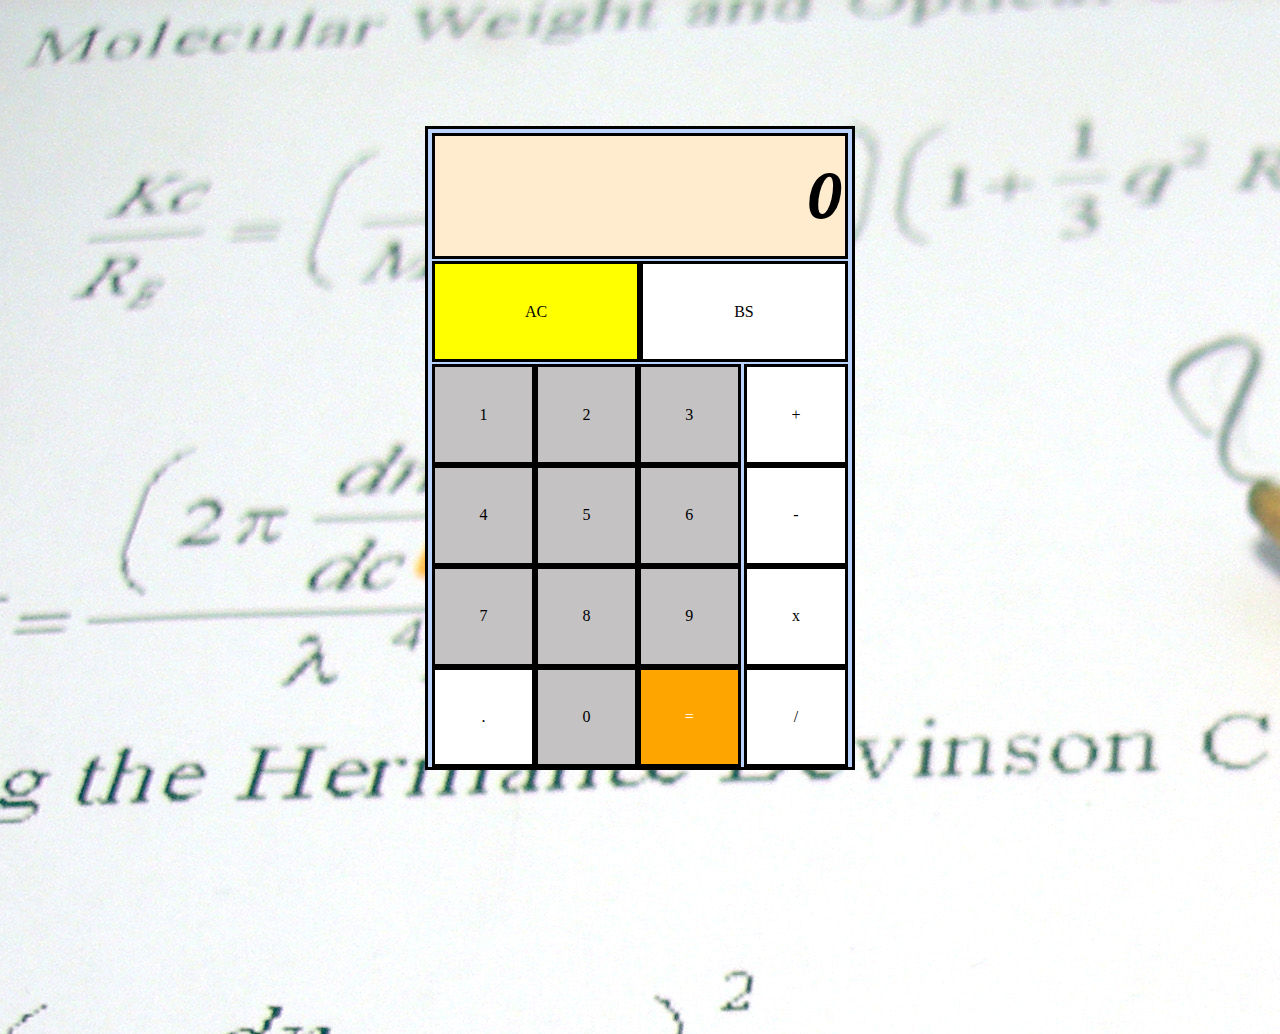
<file: calculator.html>
<html>
    <head>
        <meta name='viewport' content='width=device-width'>
        <link href="https://fonts.googleapis.com/css?family=Lobster" rel="stylesheet" type="text/css">
    </head>
    <style>
        body{
            height: 100vh;
            background-image: url('calculation.jpg');
        }
        
        #screen{
            background-color:blanchedalmond;
            font-size: 60px; 
            display:flex;
            justify-content:flex-end;
            
            align-items: center;
            padding-right: 1%;
            border: solid black; 
             
            }

        #screenPara{
            
            text-align: right !important;
            font-family: Lobster;
            
        }
        
        #mainBody{
            /*justify-items: center;*/
            margin: 10% 33% 5% 33%;
            height: 70vh;
            border: solid black;
            display: grid;
            grid-template-rows: 20% 16% 64%;
            gap: 2px;
            padding: 4px;
            background-color: rgb(187, 211, 255);

        }

        @media screen and (max-width: 480px)
        {
            #mainBody {
                width: 80vw;
                margin: 20% 10% 20% 10%;
            }

            #screenPara{
                text-align:right;
                justify-content: right;
            }

            #screen{
               text-align:right;
                justify-content: right; 
            }

        }

        #buttons{
            display:grid;
            grid-template-columns:75% 25%;
            
        }

        #numbers{
            display:grid;
            grid-template-columns:33% 33% 33%;
            text-align:center;

            
            
        }
        #buttonsRight{
            display:grid;
            grid-template-rows:25% 25% 25%;
            text-align:center;
            background-color: white;
            
            
        }

        #equal{
            background-color: orange;
            color:white;
        }

        #clear{
            background-color:yellow;
            color:black;
        }

        #auxButtons{
            display:grid;
            grid-template-columns:50% 50%;
        }

        #BS{
            background-color: white;
        }
        #point{
            background-color: white;
        }
        

       
        
        .display{

        }

        .numbers{
            background-color: rgb(196, 194, 194);
            border: solid  black;
            display:flex;
            justify-content: center;
            align-items: center;
            transition: all .08s ease;
            
            
        }

        .buttons{
            border: solid  black;
            display:flex;
            justify-content: center;
            align-items: center;
            transition: all .08s ease;
        }

        .operations{

        }

        .pressing{
            transform:scale(0.95);
            box-shadow: 0 0 1rem black;
        }


    </style>


    <body style.height='100vh'>

        <div id='mainBody'>  
            <div id='screen'><p id='screenPara'>0</p></div>
            
            <div id='auxButtons'>
                
                <div data-key='clear' id='clear' class='buttons'>AC</div>
                <div data-key='BS' id='BS' class='buttons'>BS</div>



            </div>

            <div id='buttons'>
                <div id='numbers'>
                    <div data-key='1' class='numbers'>1</div>
                    <div data-key='2' class='numbers'>2</div>
                    <div data-key='3' class='numbers'>3</div>
                    <div data-key='4' class='numbers'>4</div>
                    <div data-key='5' class='numbers'>5</div>
                    <div data-key='6' class='numbers'>6</div>
                    <div data-key='7' class='numbers'>7</div>
                    <div data-key='8' class='numbers'>8</div>
                    <div data-key='9' class='numbers'>9</div>
                    <div data-key='.' id="point" class='buttons'>.</div>
                    <div data-key='0' class='numbers'>0</div>
                    <div data-key='equal' id='equal' class='buttons' >=</div>
                </div>
                
                <div id='buttonsRight'>
                    
                    <div data-key='+' id='add' class='buttons'>+</div>
                    <div data-key='-' id='subtract' class='buttons'>-</div>
                    <div data-key='x' id='multiply' class='buttons'>x</div>
                    <div data-key='/' id='divide' class='buttons'>/</div>
                </div>
                
                
            </div> 

        </div>  





    </body>







    <script>
        
        var lastButton='';
        const displayScreen = document.querySelector('#screen');
        const para = document.querySelector('#screenPara');
        var displayValue=displayScreen.textContent;

        function add(a,b){
            return limitDecimal(Number(a) + Number(b));
        }

        function subtract(a,b){
            return limitDecimal(a-b);
        }

        function multiply(a,b){
            return limitDecimal(a*b);
        }

        function divide(a,b){
                       
            return limitDecimal(a/b);
        }

        function limitDecimal(operation){
            if ((operation)%1===0) {
                return operation;
            } else {
                calc = (operation).toString();
                intDecimal=calc.split(".");
                
                if ((intDecimal[0].length + intDecimal[1].length) >12) {
                    decimalCases = 12 - intDecimal[0].length;
                    
                    return Math.floor(calc*Math.pow(10,decimalCases))/Math.pow(10,decimalCases);
                } else {
                    return calc;
                }
            }
            
            
        }

        function operate(operator,a,b){
            const operation = document.querySelector(`div[data-key="${operator}"]`);
            const operationFunction = operation.attributes[1].value;
            lastButton='equal';
            return window[operationFunction](a,b);
            
        }

        function pressButton(digit){
            ids = ['1','2','3','4','5','6','7','8','9','0','.','equal','+','-','x','/','clear','BS'];
            


            if (ids.includes(digit)){

                const pressed = document.querySelector(`div[data-key="${digit}"]`)
                pressed.classList.add('pressing');
                /*pressed.addEventListener('transitionend',removeTransition(pressed))*/

                if (lastButton=='equal') {
                    clear();
                }

                if (digit=="equal"){
                    equationParts=[];
                    var displayValue=para.textContent;
                    equationParts=displayValue.split(" ");

                    while (equationParts.length > 1){
                        const lookingOP = equationParts.findIndex((part) => (part == "/") || (part == "x"));
                        if (lookingOP > 0){
                            result = operate(equationParts[lookingOP],equationParts[lookingOP-1],equationParts[lookingOP+1]);
                            /*equationParts.splice(equationParts.length-1);*/
                            equationParts.splice(lookingOP-1,3);
                            equationParts.splice(lookingOP-1,0,result.toString());
                        } else {
                            const lookingOP = equationParts.findIndex((part) => (part == "+") || (part == "-"));
                            result = operate(equationParts[lookingOP],equationParts[lookingOP-1],equationParts[lookingOP+1]);
                            /*equationParts.splice(equationParts.length-1);*/
                            equationParts.splice(lookingOP-1,3);
                            equationParts.splice(lookingOP-1,0,result.toString());

                        }

                    }
                    clear();
                    updateDisplay(displayValue,equationParts[0]);
                    /*pressed.classList.remove('pressing');*/
                    

                } else {
                    if (digit=="clear"){
                        updateDisplay(displayValue,"clear");
                        lastButton='';
                        /*pressed.classList.remove('pressing');*/
                    } else{
                    
                        
                        updateDisplay(displayValue,digit);
                        lastButton='';
                        /*pressed.classList.remove('pressing');*/
                    }
                } 
            }
        }

        function clear(){
            displayValue = "0";
            para.textContent=displayValue;
        }

        function countDecimals(value){
            if(Math.floor(value)===value)return 0;
            return value.toString().split('.')[1].length || 0;
        }

        function updateDisplay(displayValue,btnValue){
            displayValue=para.textContent;
            if (btnValue == "clear") {
                clear();
            } else {
            
                if (displayValue=="0"){
                    if (btnValue=="BS"){
                        displayValue=displayValue;
                    } else{ 
                    
                        displayValue=btnValue.toString();
                        para.textContent=displayValue;
                    }
                } else {
                    if (btnValue=="BS"){
                        equationParts=displayValue.split("");
                        console.log(equationParts[equationParts.length-1]);
                        if (equationParts[equationParts.length-1]==" ") {
                            
                            equationParts.splice(equationParts.length-3,3)
                        } else {

                            equationParts.splice(equationParts.length-1);
                        }
                        
                        displayValue=equationParts.join("");

                      
                    }else{
                        
                        
                        if (para.offsetWidth > (0.9*displayScreen.offsetWidth)) {
                            
                            displayValue = displayValue;
                        } else {
                        
                            if ((btnValue === "+") || (btnValue==="-") || (btnValue==="x") || (btnValue==="/")){
                                displayValue = displayValue + " " +btnValue.toString()+" ";
                            } else {
                            
                                displayValue = displayValue + btnValue.toString();

                            }
                        }
                        }

                    
                    para.textContent=displayValue;
                    
                    
                    
                }
            }
        }

        function removeTransition(e) {
            if (e.propertyName !== 'transform') return;
            this.classList.remove('pressing');
        }

        const numbers = document.querySelectorAll('.numbers')
        numbers.forEach(number=>number.addEventListener('transitionend',removeTransition));

        const buttons = document.querySelectorAll('.buttons')
        buttons.forEach(button=>button.addEventListener('transitionend',removeTransition));

        function mouseClick(e){
            pressButton(e.target.attributes[0].value);
        }

        function keyBoardClick(e){
            console.log(e.keyCode);
            var dict = {
                96: '0',
                97: '1',
                98: '2',
                99: '3',
                100: '4',
                101: '5',
                102: '6',
                103: '7',
                104: '8',
                105: '9',
                48: '0',
                49: '1',
                50: '2',
                51: '3',
                52: '4',
                53: '5',
                54: '6',
                55: '7',
                56: '8',
                57: '9',
                107: '+',
                109: '-',
                106: 'x',
                111: '/',
                110: '.',
                13: 'equal',
                8: 'BS'
            }
            console.log(dict);
            console.log(Object.keys(dict));
            console.log(dict['97']);
            if (Object.keys(dict).includes((e.keyCode)).toString()) {
                dictKey = e.keyCode.toString();
                console.log(dict[dictKey]);
                pressButton(dict[dictKey]);
            }
        }


        window.addEventListener('click',mouseClick);
        window.addEventListener('keydown',keyBoardClick);



    </script>

</html>
</file>
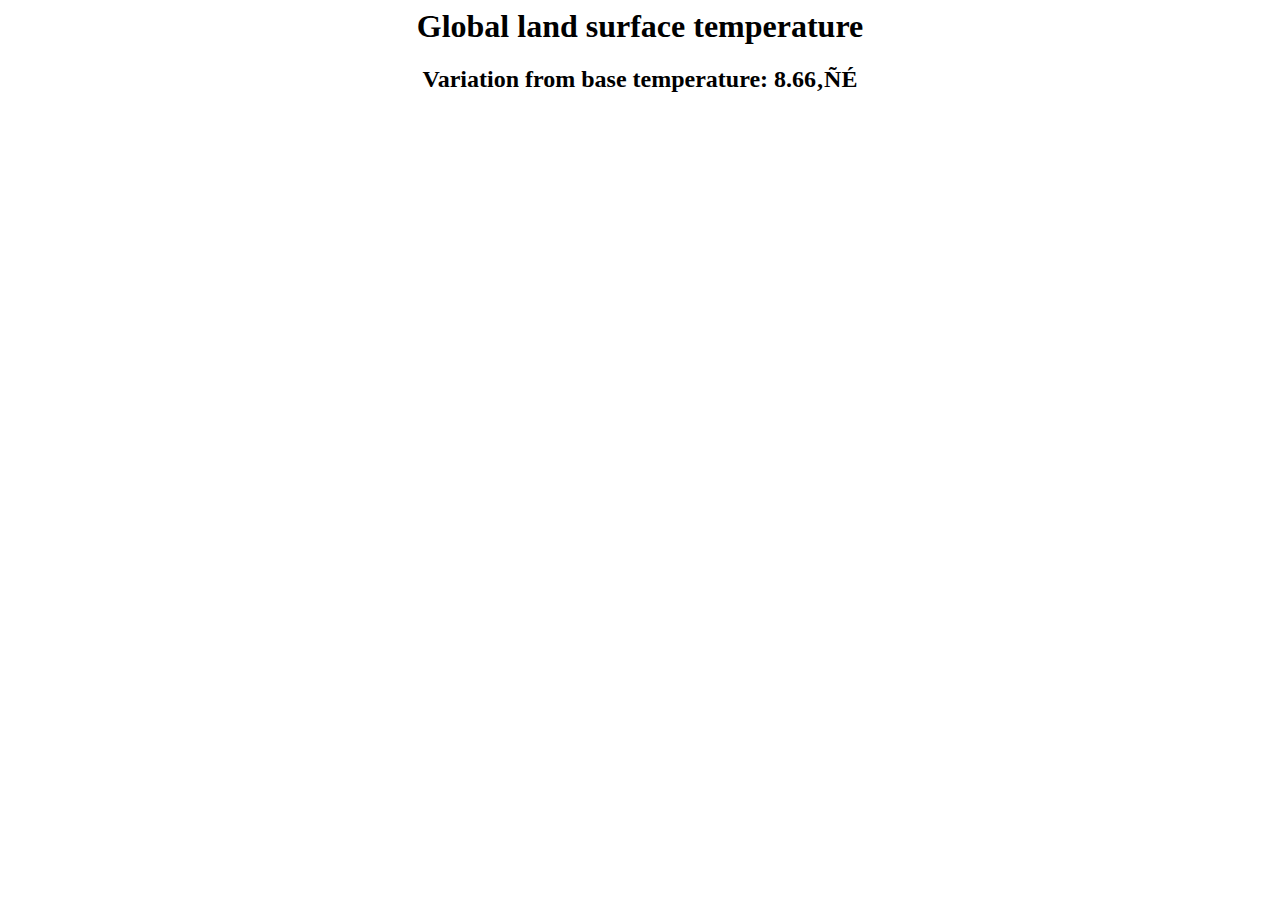
<file: heat_map.html>
<html>
    <head>
        <script src="https://d3js.org/d3.v5.min.js" charset="utf-8"></script>

    </head>
    
    <style>
        .rect:hover{
            stroke: black;
            
        }

        #pageTitle{
            
            display:flex;
            flex-direction: column;
            justify-content: center;
            text-align: center;
        }

        #body{
            display:flex;
            justify-content: center;
        }
    </style>
    
    <body>
        <h1 id='pageTitle'>Global land surface temperature</h1>
        <h2 id='pageTitle'>Variation from base temperature: 8.66℃</h2>
        
       
    </body>

    <script>

        document.addEventListener('DOMContentLoaded',function(){
            const req = new XMLHttpRequest();
            req.open('GET','https://raw.githubusercontent.com/freeCodeCamp/ProjectReferenceData/master/global-temperature.json',true);
            req.send();
            req.onload=function(){
                const json = JSON.parse(req.responseText);
                const w = 0.9*window.innerWidth;
                const h = 0.7*window.innerHeight;
                const padding = 50;
                
                const legendLabel = {
                                    0: '-7.5℃ - -5.0℃',
                                    1: '-5.0℃ - -2.5℃',
                                    2: '-2.5℃ - -0℃',
                                    3:'0℃ - 2.5℃',
                                    4: '2.5℃ - 5.0℃',
                                    5: '5.0℃ - 7.5℃'

                };

                const monthsNames = {
                                    1: 'January',
                                    2: 'February',
                                    3:'March',
                                    4:'April',
                                    5:'May',
                                    6:'June',
                                    7:'July',
                                    8:'August',
                                    9:'September',
                                    10: 'October',
                                    11:'November',
                                    12:'December'
                };

                console.log(d3.schemePastel1);
                colorArray=['#b7fcc8','#fcab68','#5e79f3','#c06122','#0532fc','#af2a08'];


                const baseTemperature = json.baseTemperature;
                var color = d3.scaleOrdinal(colorArray);
                
                console.log(color);

                const xScale=d3.scaleLinear().domain([d3.min(json.monthlyVariance,(d)=>d.year),d3.max(json.monthlyVariance,(d)=>d.year)]).range([2*padding,w-3*padding]);
                const yScale=d3.scaleBand()
                                .domain([1,2,3,4,5,6,7,8,9,10,11,12])
                                .range([h-2*padding,0.5*padding])
                                .paddingInner(0)
                                .paddingOuter(0)
                                .align(0)
                                .round(false);
                
                const totalYears = d3.max(json.monthlyVariance,(d)=>d.year) - d3.min(json.monthlyVariance,(d)=>d.year);

                const svg = d3.select("body")
                            .append("svg")
                            .attr("width", w)
                            .attr("height", h)
                            .style('margin-left',0.06*window.innerWidth/2);

                svg.selectAll("rect")
                .data(json.monthlyVariance)
                .enter()
                .append("rect")
                .attr("x", (d)=>xScale(d.year))
                .attr("y", (d)=>yScale(d.month))
                .attr('fill',(d)=>color(adjustVariance(d.variance)))
                .attr("width", (w-5*padding)/(totalYears))
                .attr("height", (h-2*padding)/12)
                .attr('class','rect')
                .append('title')
                .attr('id','tooltip')
                .text((d)=>'Year: '+d.year+'\nMonth: '+monthsNames[d.month]+'\nVariance: '+d.variance+'℃');
                
                var ticks = [1,2,3,4,5,6,7,8,9,10,11,12];
                var tickLabels = ['January','February','March','April','May','June','July','August','September','October','November','December'];

                const xAxis = d3.axisBottom(xScale)
                                .tickFormat(d3.format('d'));
                const yAxis = d3.axisLeft(yScale)
                                .tickValues(ticks)
                                .tickFormat((d,i)=> tickLabels[i])
                                .tickSize(10,1);



                svg.append('g')
                    .attr('transform','translate(0,'+(h-(2*padding-1))+')')
                    .attr('id','x-axis')

                    .call(xAxis)
                
                svg.append('text')
                    
                    .attr('x',(w-4*padding)/2)
                    .attr('dy',h-padding)
                    .style('font-size',22)
                    .style('color','black')
                    .text('Years');
                
                
                
                svg.append('g')
                    .attr('transform','translate('+2*padding+','+0+')')
                    .attr('id','y-axis')
                    
                    .call(yAxis)

                svg.append('text')
                    .attr('transform','rotate(-90)')
                    .attr('x',-h/2)
                    .attr('dy',18)
                    .style('font-size',22)
                    .style('color','black')
                    .text('Months');

                var legendContainer = svg.append('g')
                                        .attr('id','legend');

                console.log(color.domain());

                const sortedColors = color.domain().sort(function(a,b){
                    if (a>b){
                        return -1
                    } else {
                        return 1
                    }

                });

                console.log(sortedColors);

                svg.append('text')
                    .text('Legend')
                    .attr('x',w-2*padding)
                    .attr('y',(h/2-6*20))
                    .attr('width',3*padding)
                    .style('word-wrap','break-word')

                    .style('text-anchor','center')
                    .style('font-size',15);

                var legend = legendContainer.selectAll('#legend')
                                            .data(sortedColors)
                                            .enter()
                                            .append('g')
                                            .attr('transform',(d,i)=>'translate(0,'+(h/2-i*20)+')');
                legend.append('rect')
                        .attr('x',0.99*w)
                        .attr('width',18)
                        .attr('width',18)
                        .attr('height',18)
                        .style('fill',color);

                legend.append('text')
                        .attr('x',0.99*w-6)
                        .attr('y',16)
                        
                        .style('text-anchor','end')
                        .style('font-size',15)
                        .text(function(d){
                            return legendLabel[d];
                        });
                    
                svg.append('text')
                    .text('Data from https://raw.githubusercontent.com/freeCodeCamp/ProjectReferenceData/master/global-temperature.json')
                    .attr('y',h-10)
                    .attr('font-size',10);

                

                function adjustVariance(variance) {
                    if ((variance >= -7.5) && (variance <-5)) {
                        return 0
                    } else {
                        if ((variance >= -5) && (variance <-2.5)) {
                            return 1
                        } else {
                            if ((variance >= -2.5) && (variance <0)) {
                                return 2
                            } else {
                                if ((variance >= 0) && (variance <2.5)) {
                                    return 3
                                } else {
                                    if ((variance >= 2.5) && (variance <5)) {
                                        return 4
                                    } else {
                                        return 5
                                    }
                                }
                            }
                        }
                    }
                }
            }
        })
    </script>

    
</html>
</file>
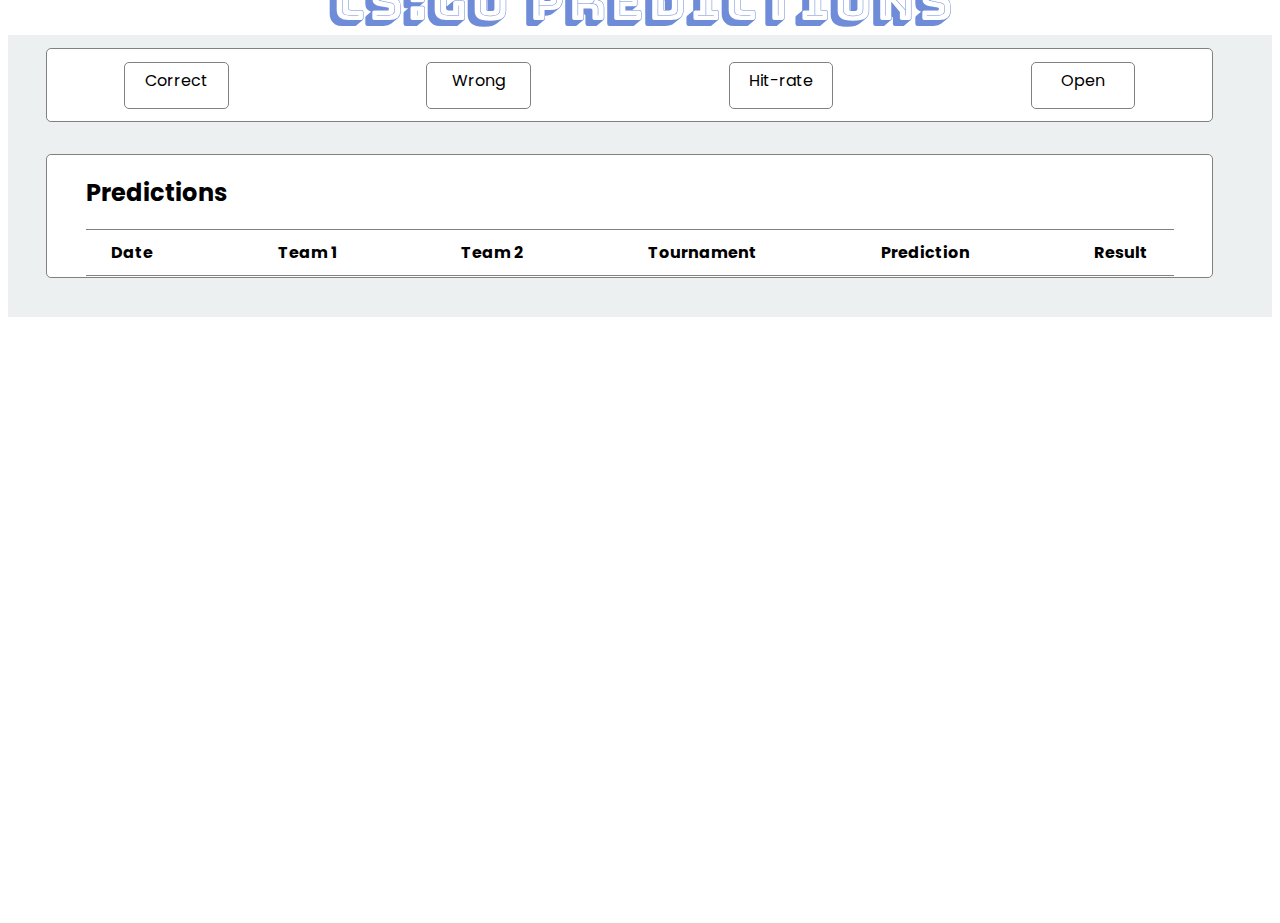
<file: predictions_V2.html>
<html>
    <head>
        <script src="https://d3js.org/d3.v5.min.js" charset="utf-8"></script>
        <link rel="stylesheet" href="https://fonts.googleapis.com/css?family=Bungee Shade">
        <link rel="stylesheet" href="https://fonts.googleapis.com/css?family=Poppins">
        <link rel="stylesheet" href="css/predictions.css" />

    </head>
    <style>
    </style>

    <body>
        <header id='header'>
            

            <nav id="navigation">
                <!--<a class = 'nav-button' id = "Link" href="#">Bets</a>-->

            </nav>
            
            <p id='title'>CS:GO Predictions</p>

        </header>

        <div id="svgs">
            
            <div id="graph">
                
                <div id='graphBox'></div>
                    <div id='resultContainer'>
                    
                        <div class="resultBox">
                            <p class='resultText'>Correct</p>
                            <p id = 'correctText' class='resultText'></p>
                        </div>
                        <div class="resultBox">
                            <p class='resultText'>Wrong</p>
                            <p id = 'wrongText' class='resultText'></p>
                        </div>
                        <div class="resultBox">
                            <p class='resultText'>Hit-rate</p>
                            <p id = 'hitrateText' class='resultText'></p>
                        </div>
                        <div class="resultBox">
                            <p class='resultText'>Open</p>
                            <p id = 'openText' class='resultText'></p>
                        </div>
                    
                    </div>

            </div>

            <div id='table'>
                <p class='title'>Predictions</p>
                <div id='labels'>
            
                    <p class='labelText' id='Date'>Date</p>
                    <p class='labelText'id='Team1'>Team 1</p>
                    <p class='labelText'id='Team2'>Team 2</p>
                    <p class='labelText'id='Tournament'>Tournament</p>
                    <p class='labelText'id='Prediction'>Prediction</p>
                    <p class='labelText'id='Result'>Result</p>
                        
                </div>


            </div>

        </div>

    </body>
        
    <script src="js/predictions.js"></script>
</html>
</file>
<file: css/predictions.css>
#graph{
    background-color:white;
    margin-left:3vw;
    margin-right:3vw;
    margin-bottom:1.5vw;
    margin-top:1vw;
    max-width:91vw;
    border-color:gray;
    border-style: solid;
    border-radius:5px;
    border-width:thin;
}

#graphBox{
    margin-top:1vw;
    margin-bottom:10px;
}

#header{
    margin-top:0;
    /*margin-bottom:-30px;*/
}

#labels{

    margin:0.1vw 3vw 0.1vw 3vw;
    display:flex;
    flex-direction: row;
    justify-content: space-between;
    padding:0 2vw 0 2vw;
    border-top:gray solid thin;
    border-bottom:gray solid thin;
}

.labelText{
    font-weight:bold;
    margin:0.8vw 0 0.8vw 0;
    font-family: 'Poppins';
}

.matchesContainer{
    margin-top:500px;
    margin-left:3vw;
}

#navigation{
    text-align:right;
    margin-right:4vw;
    margin-top:1vh;
    
}

.nav-button{
    background-color:rgb(110,140,215);
    padding:2px 5px 2px 5px;
    color: white;
    font-size:16;
    font-family: 'Poppins';
    text-decoration: none;

}

#table{
    background-color:white;
    margin-left:3vw;
    margin-right:3vw;
    margin-bottom:3vw;
    margin-top:1vw;
    max-width:91vw;
    border-color:gray;
    border-style: solid;
    border-radius:5px;
    border-width:thin;
}

#title{

    margin-top:-40px;
    font-family: 'Bungee Shade';
    font-size:50;
    color: rgb(110,140,215);
    text-align: center;
    margin-bottom:0;
    
}

.resultBox{
    border-color:gray;
    border-style: solid;
    border-radius:5px;
    border-width:thin;
    width:8vw;
    text-align:center;
    display: flex;
    flex-direction: column;
}

.resultContainer{
    display:block;
    margin:auto;
    
}

#resultContainer{

    margin:0.1vw 3vw 1vw 3vw;
    display:flex;
    flex-direction: row;
    justify-content: space-between;
    padding:0 3vw 0 3vw;
}

.resultText{
    margin-top:5px;
    margin-bottom: 5px;
    font-family:"Poppins";
}

#svgs{
    display:grid;
    grid-row: 2;
    background-color: rgb(237, 240, 240);
}

.title{
    margin-left:3vw;
    font-weight:bold;
    font-size:24;
    margin-bottom:1.5vw;
    margin-top:1.5vw;
    font-family: 'Poppins';
}
</file>
